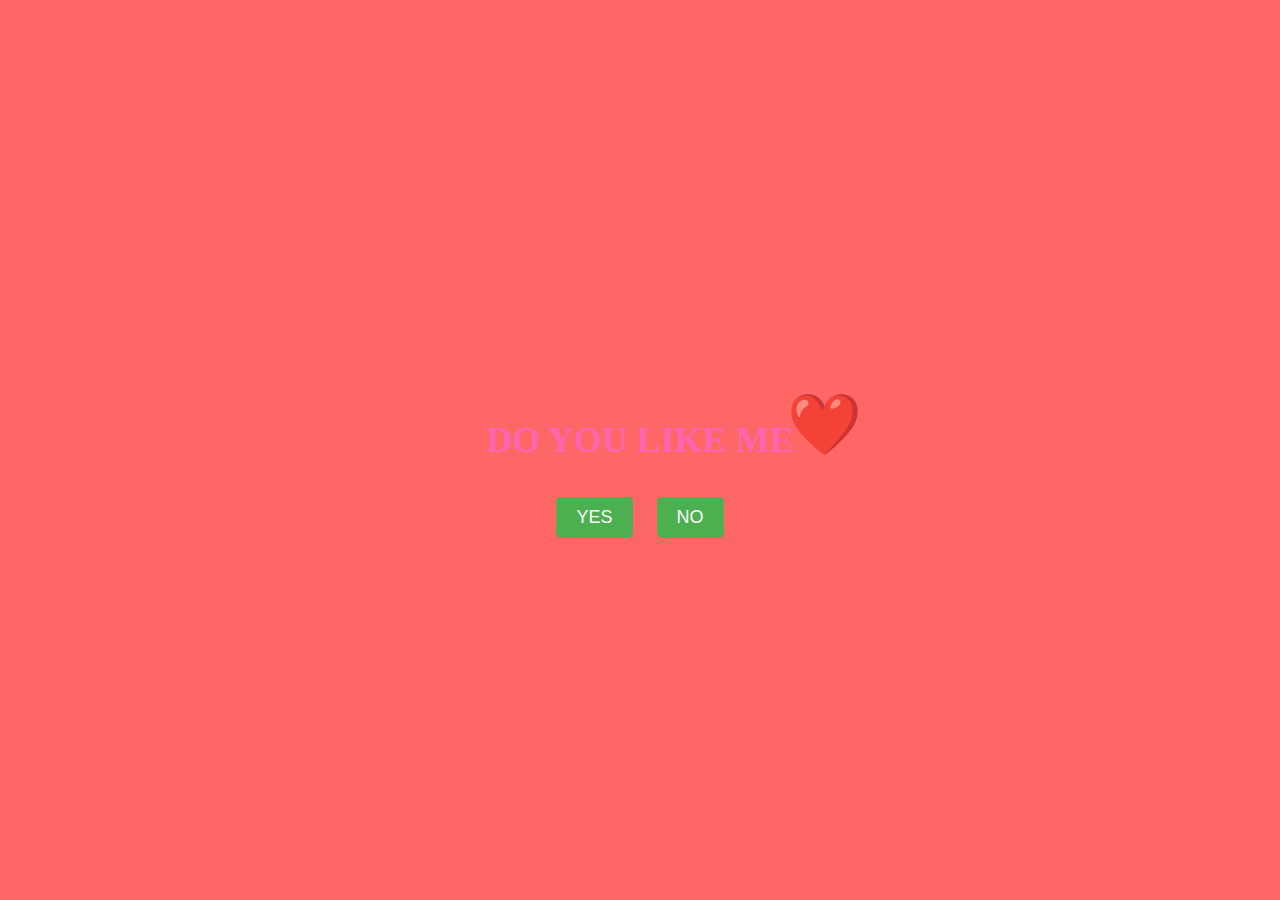
<file: index.html>
<!DOCTYPE html>
<html lang="en">
<head>
    <meta charset="UTF-8">
    <meta name="viewport" content="width=device-width, initial-scale=1.0">
    <link rel="stylesheet" href="styles.css">
    <title>YOLO-just-choose</title>
    <style>
        /* Add or modify styles as needed */

        @keyframes breakHeart {
            0% {
                transform: scale(1);
            }
            50% {
                transform: scale(1.2) rotate(45deg);
            }
            100% {
                transform: scale(1);
            }
        }

        .images-row {
            display: flex;
            justify-content: center;
            align-items: center;
            flex-wrap: wrap; /* Allow images to wrap to the next line */
            margin-top: 20px; /* Add margin to separate from buttons */
        }

        .images-row img {
            width: 150px; /* Adjust the width of the images */
            margin: 10px; /* Adjust the margin between images */
            border-radius: 8px; /* Add border-radius for a rounded look */
            box-shadow: 0 4px 8px rgba(0, 0, 0, 0.1); /* Add a subtle box shadow */
            transition: transform 0.3s ease-in-out; /* Add a smooth transition effect */
        }

        .images-row img:hover {
            transform: scale(1.1); /* Increase size on hover */
        }
        
        
    </style>
</head>
<body>
    <div class="container">
        <div id="imageRow" class="images-row"></div>
        <div id="selectedImage" style="display: none;"></div>
        <div id="selectedImageName" style="display: none;"></div>
        
        <button id="voteButton" class="heart-button" hidden onclick="voteForImage()">Vote</button>
        <div class="heart" id="heart">❤️</div>
        <p class="changing-color" id="questionText">DO YOU LIKE ME</p>
        <div class="buttons">
            <button id="yesButton" onclick="showImages()">YES</button>
            <button id="noButton" onclick="breakHeart()">NO</button>
        </div>
    </div>

    <script src="script.js">
   
    
</script>
</body>
</html>
</file>
<file: styles.css>
body {
    margin: 0;
    padding: 0;
    background: #ff6666; /* Initial background color */
    display: flex;
    flex-direction: column; /* Stack items vertically */
    align-items: center;
    justify-content: center;
    height: 100vh; /* Full viewport height */
    overflow: hidden; /* Hide overflow to prevent horizontal scrolling */
    animation: changeBackgroundColor 20s linear infinite; /* Background color change animation */
}

.container {
    text-align: center;
    position: relative; /* Set the container as a relative position for absolute positioning of the heart */
}

.changing-color {
    font-size: 36px; /* Increased font size for "DO YOU LIKE ME" */
    font-weight: bold;
    color: #ff66b2; /* Initial color */
    animation: changeColor 16s linear infinite; /* Text color change animation */
}

.heart {
    position: absolute;
    top: 15%; /* Adjusted position to be at the top of the container */
    left: 110%;
    transform: translateX(-50%);
    font-size: 60px; /* Increased font size for the heart */
    color: #ff4d4d; /* Apple red color for the heart */
    animation: moveHeart 5s linear infinite; /* Heart movement animation */
}

.buttons {
    margin-top: 20px; /* Added margin between text and buttons */
}

button {
    font-size: 18px;
    padding: 10px 20px;
    margin: 0 10px;
    cursor: pointer;
    background-color: #4CAF50; /* Green */
    color: white;
    border: none;
    border-radius: 5px;
    outline: none;
    transition: background-color 0.3s;
}

button:hover {
    background-color: #45a049; /* Darker green on hover */
}

@keyframes moveHeart {
    0% {
        transform: translate(-50%, 10%);
    }
    50% {
        transform: translate(-50%, 30%);
    }
    100% {
        transform: translate(-50%, 10%);
    }
}

@keyframes changeColor {
    0%, 100% {
        color: #ff66b2; /* Pink */
    }
    25% {
        color: #ff3333; /* Red */
    }
    50% {
        color: #000; /* Black */
    }
    75% {
        color: #ffb6c1; /* Blush */
    }
    100% {
        color: #ff6ac1; /* Neon Pink */
    }
}

@keyframes changeBackgroundColor {
    0%, 100% {
        background: #ff6666; /* Rouge */
    }
    25% {
        background: #ff7f50; /* Coral */
    }
    50% {
        background: #fa8072; /* Salmon */
    }
    75% {
        background: #ff007f; /* Bright Pink */
    }
    100% {
        background: #ffd1dc; /* Pastel Pink */
    }
}
/* Add or modify styles as needed */

@keyframes breakHeart {
    0% {
        transform: scale(1);
    }
    50% {
        transform: scale(1.2) rotate(45deg);
    }
    100% {
        transform: scale(1);
    }
    
}
.images-row {
    display: flex;
    justify-content: center;
    align-items: center;
    flex-wrap: wrap; /* Allow images to wrap to the next line */
    margin-top: 20px; /* Add margin to separate from buttons */
}

.images-row img {
    width: 150px; /* Adjust the width of the images */
    margin: 10px; /* Adjust the margin between images */
    border-radius: 8px; /* Add border-radius for a rounded look */
    box-shadow: 0 4px 8px rgba(0, 0, 0, 0.1); /* Add a subtle box shadow */
    transition: transform 0.3s ease-in-out, box-shadow 0.3s ease-in-out; /* Add smooth transition effects */
}

.images-row img:hover {
    transform: scale(1.1); /* Increase size on hover */
    box-shadow: 0 8px 16px rgba(0, 0, 0, 0.2); /* Enhance box shadow on hover */
}
@keyframes fadeIn {
    0% {
        opacity: 0;
        transform: translateY(20px);
    }
    100% {
        opacity: 1;
        transform: translateY(0);
    }
}

.animated-image {
    animation: fadeIn 0.5s ease-out; /* Apply fadeIn animation */
}
.animated-image {
    width: 150px; /* Fixed width for each image */
    height: 150px; /* Fixed height for each image */
    margin: 10px; /* Adjust the margin between images */
    border-radius: 8px; /* Add border-radius for a rounded look */
    box-shadow: 0 4px 8px rgba(0, 0, 0, 0.1); /* Add a subtle box shadow */
    transition: transform 0.3s ease-in-out; /* Add a smooth transition effect */
}
#selectedImageName {
    display: none;
    font-size: 24px; /* Increase font size for the name */
    font-weight: bold; /* Make the name bold */
    margin-top: 10px; /* Add margin above the name */
    color: #333; /* Set text color */
    text-align: center; /* Center the name text */
    text-shadow: 2px 2px 4px rgba(0, 0, 0, 0.2); /* Add a subtle text shadow */
}
</file>
